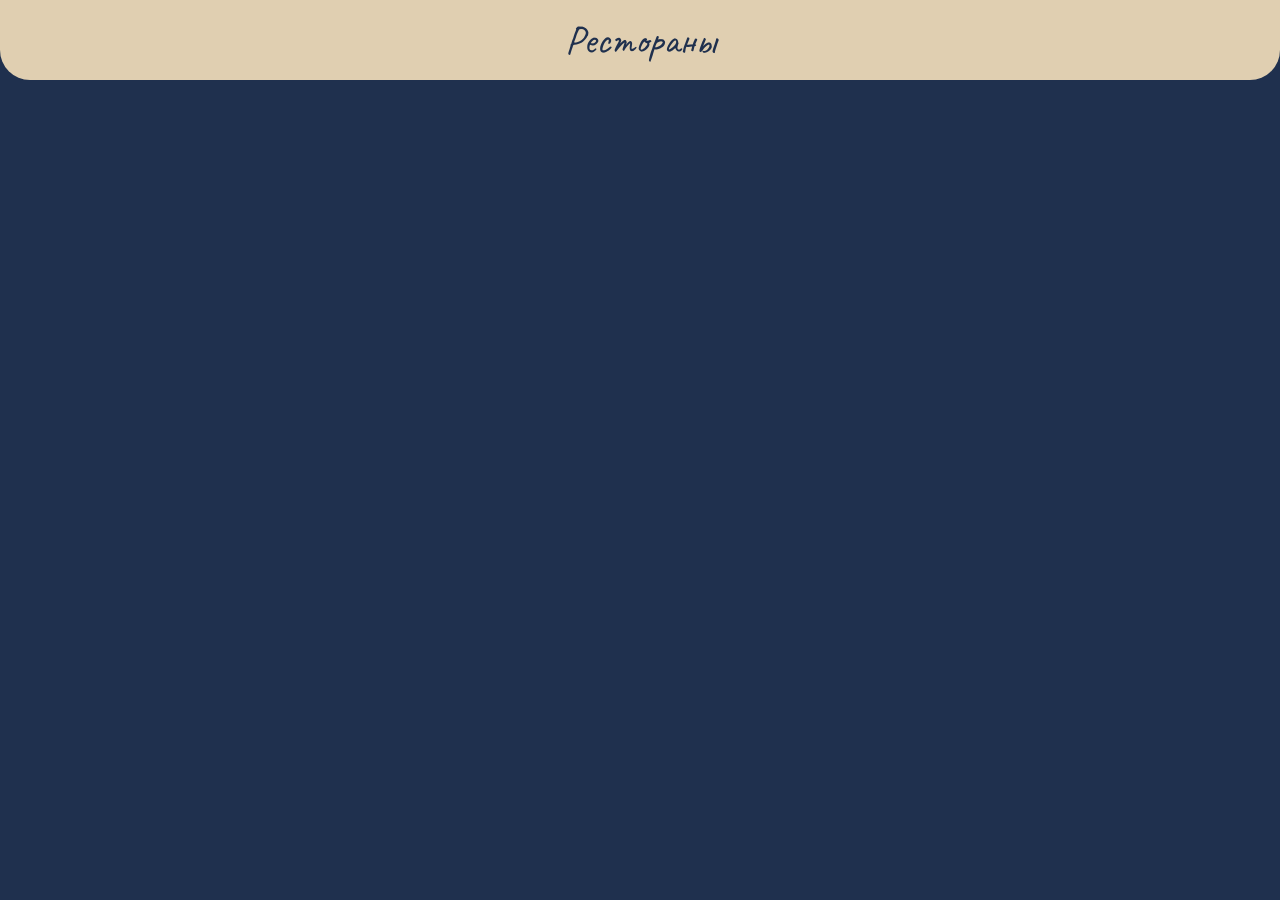
<file: index.html>
<!DOCTYPE html>
<html lang="en">
<head>
    <meta charset="UTF-8">
    <meta http-equiv="X-UA-Compatible" content="IE=edge">
    <meta name="viewport" content="width=device-width, initial-scale=1.0">
    <link rel="stylesheet" href="./mainPage.css">
    <title>Рестораны</title>
</head>
<body>
    <div class="title__block">
        <h1 class="title">Рестораны</h1>
    </div>
    <div id="restaurants">
    </div>
    
    <template id="restaurant">
        <div class="restaurant">
            <div>
                <img id="image" class="restaurant__image" src="" alt="please, wait">
            </div>
            <p id="title" class="restaurant__title">Dodo pizza</p>
            <div>
                <button id="button__restaurant" class="restaurant__button" type="button">
                    <a href="#">Перейти к ресторану</a>
                </button>
            </div>
        </div>
    </template>
</body>
</html>
<script src="https://telegram.org/js/telegram-web-app.js"></script>
<script src="./restaurantPage.js"></script>
</file>
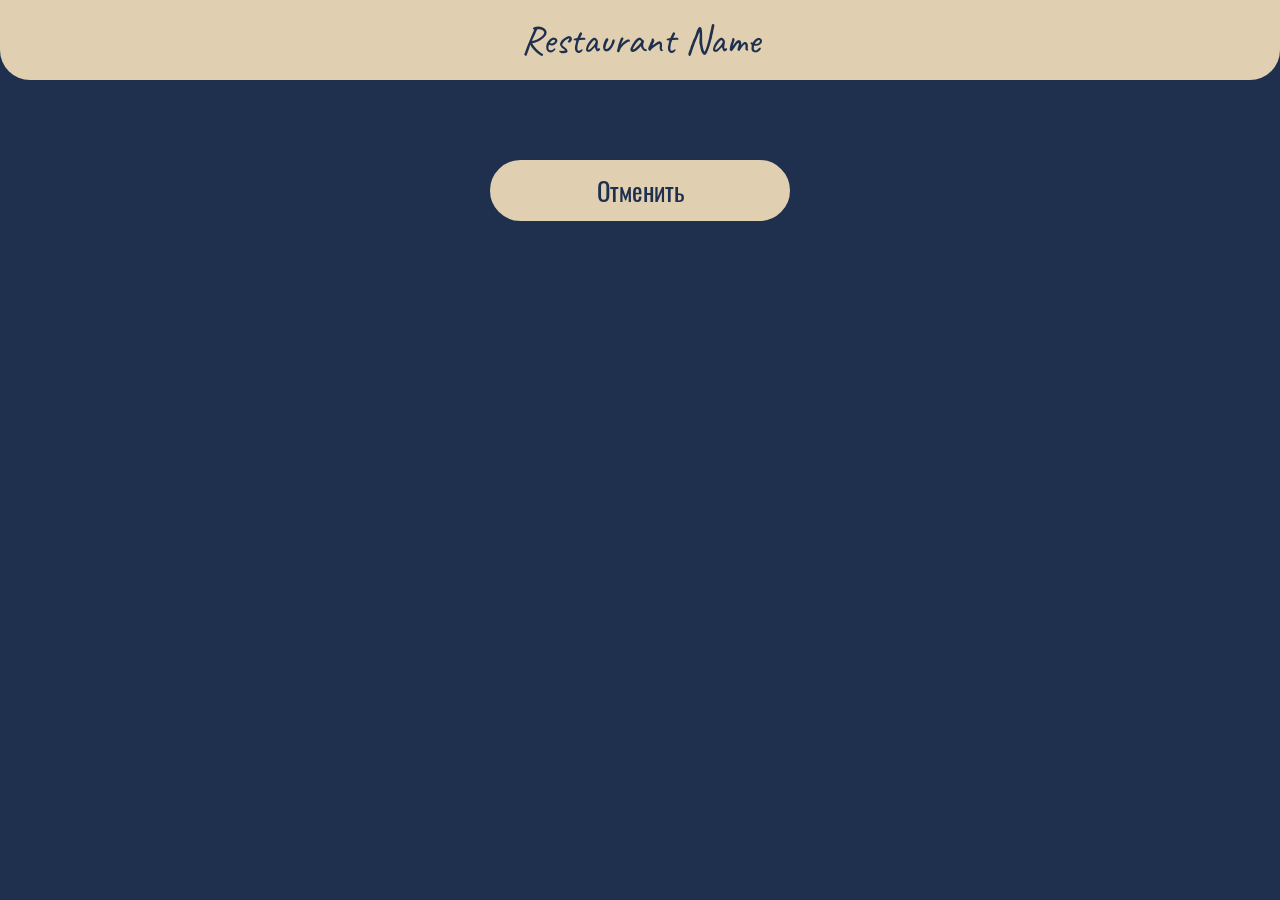
<file: mainPage.html>
<!DOCTYPE html>
<html lang="en">
<script src="https://telegram.org/js/telegram-web-app.js"></script>
<head>
    <meta charset="UTF-8">
    <meta http-equiv="X-UA-Compatible" content="IE=edge">
    <link rel="stylesheet" href="./mainPage.css">
    <meta name="viewport" content="width=device-width, initial-scale=1.0">
    <title>Shop</title>
</head>
<body>
    <div class="title__block">
        <h1 id="restaurant__title" class="title">Restaurant Name</h1>
    </div>
    <div id="dish_container" class="items">
        
    </div>
    <div class="footer">
        <button id = "button__confirm" class="footer__link"><a id="button__confirm__text">Отменить</a></button>
    </div>
</body>
</html>

<template id="dish_template">
    <div class="item">
        <div>
            <img class="item__image" alt="please, wait">
        </div>
        <div>
            <p id = "dish_name" class="item__name"> </p>
            <p id = "dish_price" class="item__name__count">100 </p>
            <button id="add" class="item__button" type="button">Добавить</button>
            <div id="hidden" class="item__hidden">
                <button id="button__minus" class="item__button__hide" type="button">-</button>
                <p id="count" class="item__count">0</p>
                <button id="button__plus" class="item__button__hide" type="button">+</button>
            </div>
        </div>
    </div>
</template>

<script src="./mainPage.js"></script>
</file>
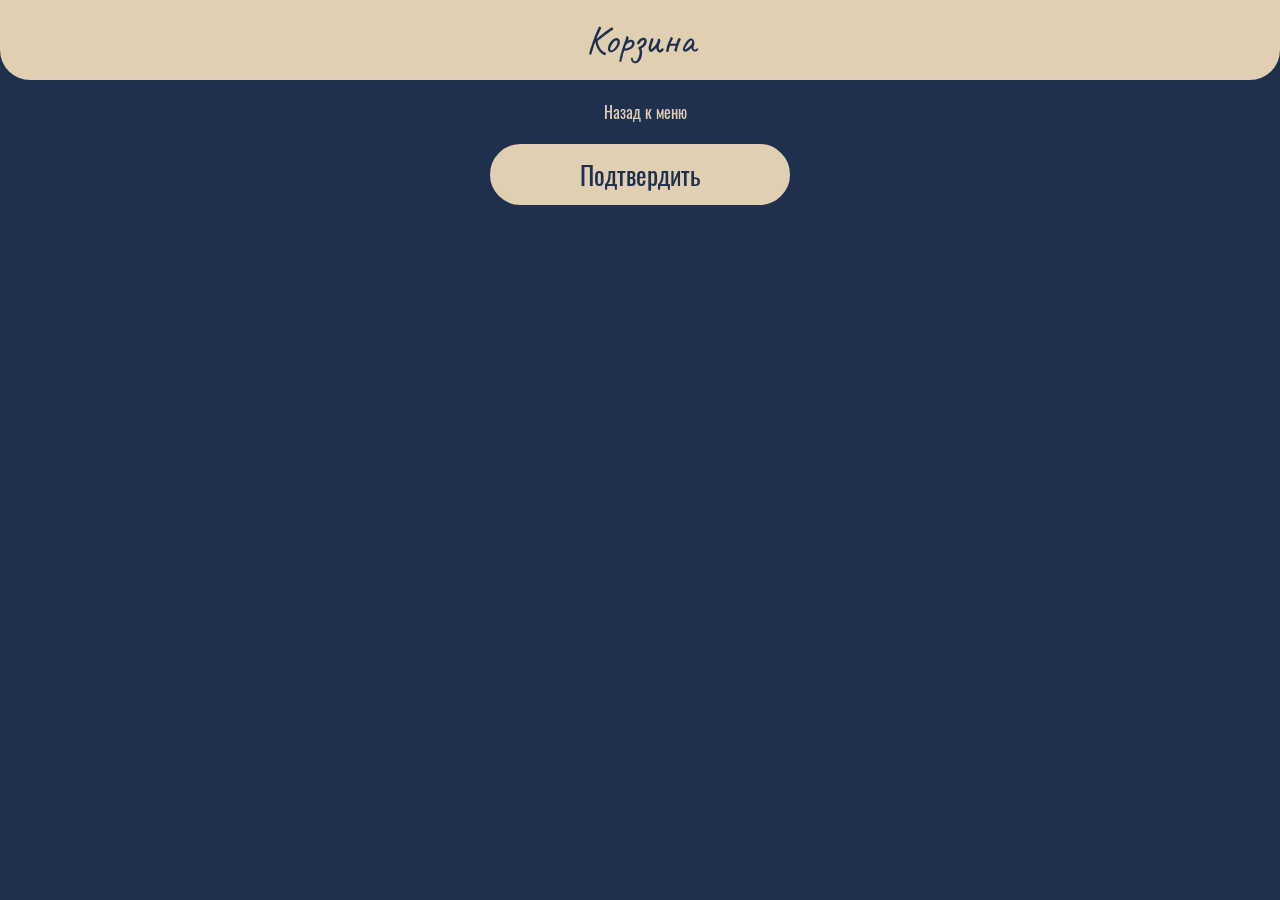
<file: shoppingCard.html>
<!DOCTYPE html>
<html lang="en">
<script src="https://telegram.org/js/telegram-web-app.js"></script>

<head>
    <meta charset="UTF-8">
    <meta http-equiv="X-UA-Compatible" content="IE=edge">
    <meta name="viewport" content="width=device-width, initial-scale=1.0">
    <link rel="stylesheet" href="./mainPage.css">
    <title>Корзина</title>
</head>
<body>
    <div class="title__block">
        <h1 class="title">Корзина</h1>
    </div>
    <div class="back">
        <a id = "back__button" class="back__link" href="./mainPage.html">Назад к меню</a>
    </div>
    <div id = "list__dishes" class="list">
        
    </div>
    <div class="footer">
        <button id = "confirm__button" class="footer__link"><a >Подтвердить</a></button>
    </div>
</body>
</html>


<template id = "dish__element__template">
    <div id="element" class="list__element">
        <div class="list__item">
            <div id = "dish_name" class="list__text"></div>
            <div class="list__change">
                <button id="item__minus" class="list__button" type="button">-</button>
                <p id="item__count" class="list__count">1</p>
                <button id="item__plus" class="list__button" type="button">+</button>
            </div>
        </div>
        <div class="list__under">
            <p id = "dish__sum">576 x 20 = 5321 руб.</p>
        </div>
    </div>    
</template>

<script src="./shoppingCard.js"></script>
</file>
<file: mainPage.css>
body {
    background-color: var(--tg-theme-bg-color,#1F304E);
    margin: 0;
    padding: 0;
}

.title__block {
    width: 100%;
    height: 80px;
    background: var(--tg-theme-button-color,#E0CFB1);
    border-bottom-left-radius: 30px;
    border-bottom-right-radius: 30px;
    text-align: center;
}

.title {
    height: 37px;
    padding-top: 15px;
    font-weight: 400;   
    font-size: 40px;
    line-height: 50px;
    margin: 0;
    font-family: 'Caveat';
    font-style: normal;
    color: var(--tg-theme-bg-color,#1F304E);
}

.items {
    width: 90%;
    margin: 40px auto;
    display: grid;
    grid-template-columns: 47% 47%;
    grid-column-gap: 20px;
    grid-row-gap: 30px;
}

.item {
    display: flex;
    flex-direction: column;
    justify-content: space-between;
    text-align: center;
    width: 100%;
    height: 300px;
    background-color: var(--tg-theme-secondary-bg-color,#434E69);
    /* border: 2px solid var(--tg-theme-button-color,#E0CFB1); */
    border-radius: 21px;
}

.item__image {
    width: 150px;
    height: 150px;
    margin: 0 auto;
    margin-top: 10px;
    object-fit: cover;
    border-radius: 20px;
}

.item__name {
    font-family: 'Oswald';
    font-style: normal;
    font-weight: 400;
    font-size: 20px;
    max-height: 65px;
    line-height: 1.1;
    text-align: center;   
    overflow: hidden;
    color: var(--tg-theme-button-color,#E0CFB1);
    margin-bottom: 5px;
}

.item__name__count {
    font-family: 'Oswald';
    font-style: normal;
    font-weight: 400;
    font-size: 15px;
    line-height: 1.1;
    text-align: center;   
    color: var(--tg-theme-button-color,#E0CFB1);
    margin-bottom: 5px;
}

.item__button {
    font-family: 'Oswald';
    width: 60%;
    margin: 5px auto 10px auto;
    height: 35px;
    border: 2px solid var(--tg-theme-button-color,#E0CFB1);
    background-color: var(--tg-theme-button-color,#E0CFB1);
    color: var(--tg-theme-bg-color,#1F304E);
    font-size: 15px;
    font-weight: 600;
    border-radius: 30px;
    cursor: pointer;
    outline: none;
    transition: .3s linear;
}

/* .item__button:hover {
    background-color: var(--tg-theme-bg-color,#1F304E);
    color: var(--tg-theme-button-color,#E0CFB1);
} */

.item__hidden {
    font-family: 'Oswald';
    display: flex;
    flex-direction: row;
    justify-content: center;
    align-items: center;
}

.item__count {
    margin: 0px 10px 5px 10px;
    font-size: 20px;
    color: var(--tg-theme-button-color,#E0CFB1);
}

.item__button__hide {
    background-color: var(--tg-theme-button-color,#E0CFB1);
    color: var(--tg-theme-bg-color,#1F304E);
    border: 2px solid var(--tg-theme-button-color,#E0CFB1);
    border-radius: 10px;
    height: 35px;
    width: 40px;
    margin-top: 5px;
    margin-bottom: 10px;
    padding: 0 10px;
    font-size: 15px;
    font-weight: 600;
    cursor: pointer;
    outline: none;
    transition: .3s linear;
}

/* .item__button__hide:hover {
    border-color: var(--tg-theme-button-color,#E0CFB1);
    background-color: var(--tg-theme-bg-color,#1F304E);
    color: var(--tg-theme-button-color,#E0CFB1);
} */

.footer {
    display: block;
    text-align: center;
    margin-bottom: 30px;
}

.footer__link {
    border: 2px solid var(--tg-theme-button-color,#E0CFB1);
    background-color: var(--tg-theme-button-color,#E0CFB1);
    outline: none;
    border-radius: 40px;
    padding: 10px 30px;
    font-size: 25px;
    text-decoration: none;
    transition: .3s linear;
    min-width: 300px;
}
.footer__link a {
    font-family: 'Oswald';
    color: var(--tg-theme-button-text-color,#1F304E);
    text-decoration: none;
}

/* .footer__link a:hover {
    color: var(--tg-theme-button-color,#E0CFB1);
}

.footer__link:hover {
    background-color: var(--tg-theme-bg-color,#1F304E);
} */

#button__add {
    display: block;
}

#button__add.hide {
    display: none;
}

#hidden {
    display: none;
}

#hidden.show {
    display: flex;
}

.back {
    width: 340px;
    margin: 20px auto 0px;
    padding-left: 10px;
    text-align: center;
}

.back__link {
    font-family: 'Oswald';
    position: relative;
    color: var(--tg-theme-button-color,#E0CFB1);
    text-decoration: none;
}

.back__link::after {
    position: absolute;
    bottom: 0;
    left: 0;
    height: 2px;
    width: 0;
    content: "";
    background-color: var(--tg-theme-button-color,#E0CFB1);
    transition: .3s ease-out;
}

/* .back__link:hover::after {
    width: 100%;
} */

.list {
    margin-top: 20px;
    margin-bottom: 20px;
}

.list__element {
    width: 440px;
    height: 90px;
    margin: 0 auto;
    margin-bottom: 15px;
}

.list__item {
    display: flex;
    justify-content: space-between;
    height: 60px;
    background-color: var(--tg-theme-button-color,#E0CFB1);
    color: var(--tg-theme-bg-color,#1F304E);
    border-radius: 40px;
}

.list__text {
    font-size: 20px;
    margin-left: 15px;
    margin-top: 15px;
    max-height: 30px;
    overflow: hidden;
    font-family: 'Oswald';
}

.list__change {
    display: flex;
    align-items: center;
    margin-right: 15px;
}

.list__button {
    width: 35px;
    height: 35px;
    outline: none;
    border: 2px solid var(--tg-theme-bg-color,#1F304E);
    border-radius: 100%;
    background-color: var(--tg-theme-bg-color,#1F304E);
    margin-right: 10px;
    margin-left: 10px;
    color: var(--tg-theme-button-color,#E0CFB1);
    font-weight: 600;
    font-size: 20px;
    /* color: var(--tg-theme-button-color,#E0CFB1); */
    cursor: pointer;
    transition: .3s;
}

/* .list__button:hover {
    border-color: var(--tg-theme-bg-color,#1F304E);
    background-color: var(--tg-theme-button-color,#E0CFB1);
    color: var(--tg-theme-bg-color,#1F304E);
} */

p {
    margin: 0;
}

.list__count {
    font-family: 'Oswald';
    text-align: center;
    width: 15px;
    color: var(--tg-theme-bg-color,#1F304E);
}

.list__under {
    text-align: right;
    font-family: 'Oswald';
    color: var(--tg-theme-button-color,#E0CFB1);
    padding-right: 5px;
    margin: 3px;
}

.restaurants {
    margin: 20px auto;
}

.restaurant {
    width: 60%;
    margin: 20px auto;
    text-align: center;
    background-color: var(--tg-theme-secondary-bg-color, #434E69);
    border-radius: 21px;
}

.restaurant__image {
    width: 250px;
    height: 250px;
    object-fit: cover;
    margin-top: 10px;
    border-radius: 20px;
}

.restaurant__title {
    font-family: 'Oswald';
    color: var(--tg-theme-text-color,#E0CFB1);
    font-size: 25px;
}

.restaurant__button {
    margin-top: 10px;
    margin-bottom: 15px;
    border: none;
    background-color: var(--tg-theme-button-color,#E0CFB1);
    border-radius: 20px;
    padding: 5px 10px;
    outline: none;
}

.restaurant__button a {
    font-family: "Oswald";
    color: var(--tg-theme-button-text-color,#1F304E);
    font-size: 20px;
    padding: 5px 10px;
    text-decoration: none;
}

@font-face {
    font-family: 'Oswald';
    src: url("./fonts/Oswald/Oswald.ttf");
}

@font-face {
    font-family: 'Caveat';
    src: url('./fonts/Caveat-VariableFont_wght.ttf');
}
</file>
